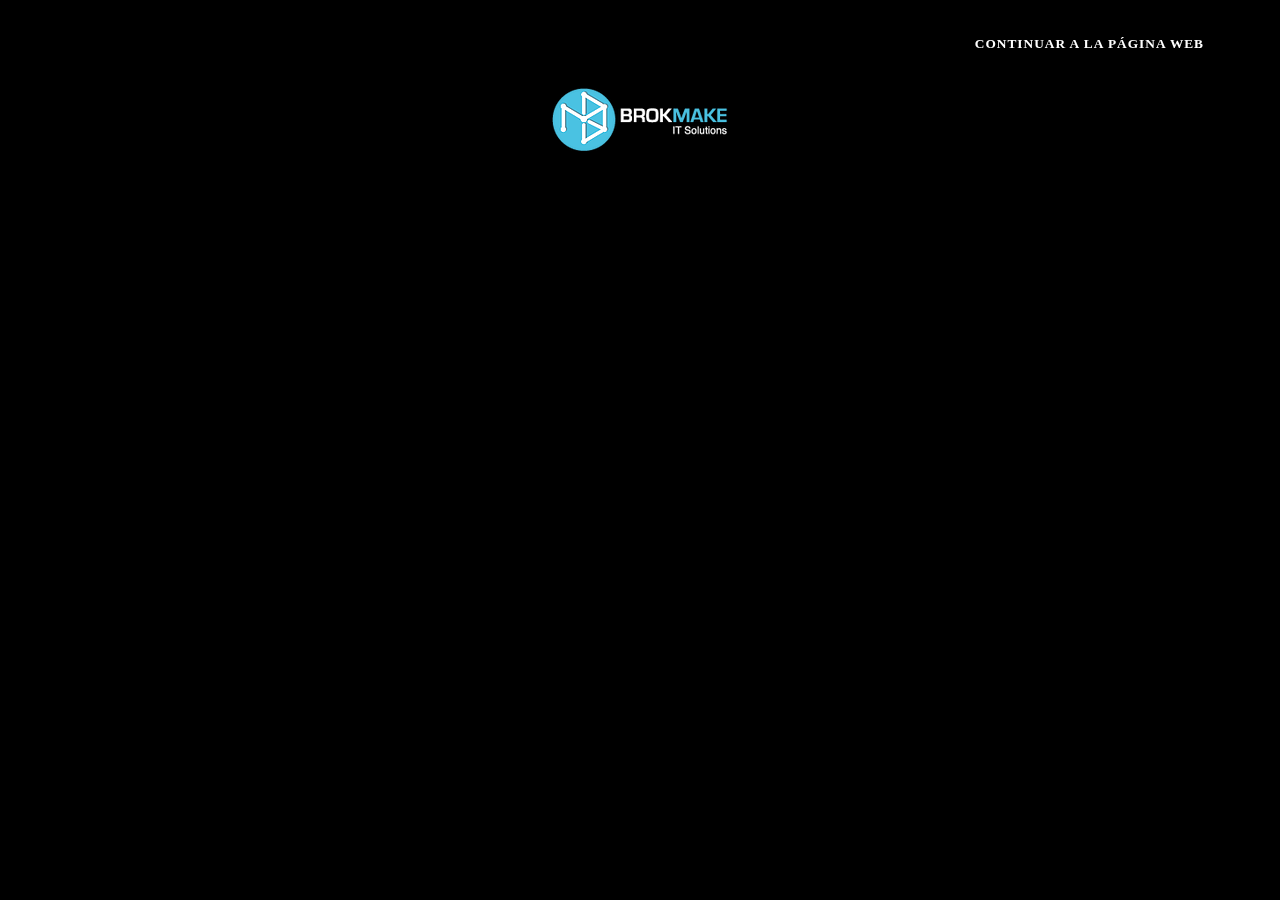
<file: test/index.html>
<!DOCTYPE html>
<html >
<head>
<title> Brokmake| Teasing </title>
<meta http-equiv="Content-Type" content="text/html; charset=UTF-8" />
<meta name="viewport" content="width=device-width, maximum-scale=1" />

<meta name="theme-color" content="#283641">

<meta name="msapplication-navbutton-color" content="#283641">

<style>
            html {
                letter-spacing: 5px;
                font-family: ElanITCStdBold;
                color: white;
                margin:0;
                padding:0;
                background: black;
                -webkit-background-size: cover; /* pour anciens Chrome et Safari */
                background-size: cover; /* version standardisée */
                text-align: center;
            }
            #fs-logo {
                margin-top: 80px;
                margin-bottom: 50px;
            }
            #website-link {
                position: fixed;
                top: 20px;
                right: 40px;
            }
            #block-video
            {
                max-width: 800px;
                margin-left: auto;
                margin-right: auto;
            }
            .video-container {
                position: relative;
                padding-bottom: 56.25%;
                padding-top: 30px; height: 0; overflow: hidden;
            }

            .video-container iframe,
            .video-container object,
            .video-container embed {
                position: absolute;
                top: 0;
                left: 0;
                width: 100%;
                height: 100%;
            }
            #website-link a {
                border: 3px solid #fff;
                border-radius: 50px;
                overflow: hidden;
                font-size: 16px;
                text-decoration: none;
                color: white;
            }
            /* General button style (reset) */
            .btn {
                border: none;
                font-family: inherit;
                /*font-size: inherit;*/
                color: inherit;
                background: none;
                cursor: pointer;
                /*padding: 25px 80px;*/
                display: inline-block;
                margin: 15px 30px;
                text-transform: uppercase;
                letter-spacing: 1px;
                font-weight: 700;
                outline: none;
                position: relative;
                -webkit-transition: all 0.3s;
                -moz-transition: all 0.3s;
                transition: all 0.3s;
            }

            .btn:after {
                content: '';
                position: absolute;
                z-index: -1;
                -webkit-transition: all 0.3s;
                -moz-transition: all 0.3s;
                transition: all 0.3s;
            }


            /* Button 4 */
            .btn-4 {
                /*border-radius: 50px;
                border: 3px solid #fff;*/
                color: #fff;
                overflow: hidden;
            }
        </style>
</head>
<body>
<div id="website-link"> 
    <button class="btn btn-4 btn-4a icon-arrow-right" onclick="window.location.href = '/brok_v4/home'">
        Continuar a la página web 
    </button>
</div>
<img id="fs-logo" src="../img/logo1.webp">
<div id="block-video">
<div class="video-container">
<iframe width="560" height="315" src="https://www.youtube.com/embed/odQhOWlUq_w" frameborder="0" allow="accelerometer; autoplay; encrypted-media; gyroscope; picture-in-picture" allowfullscreen></iframe>
</div>
</div>
</body>
</html>
</file>
